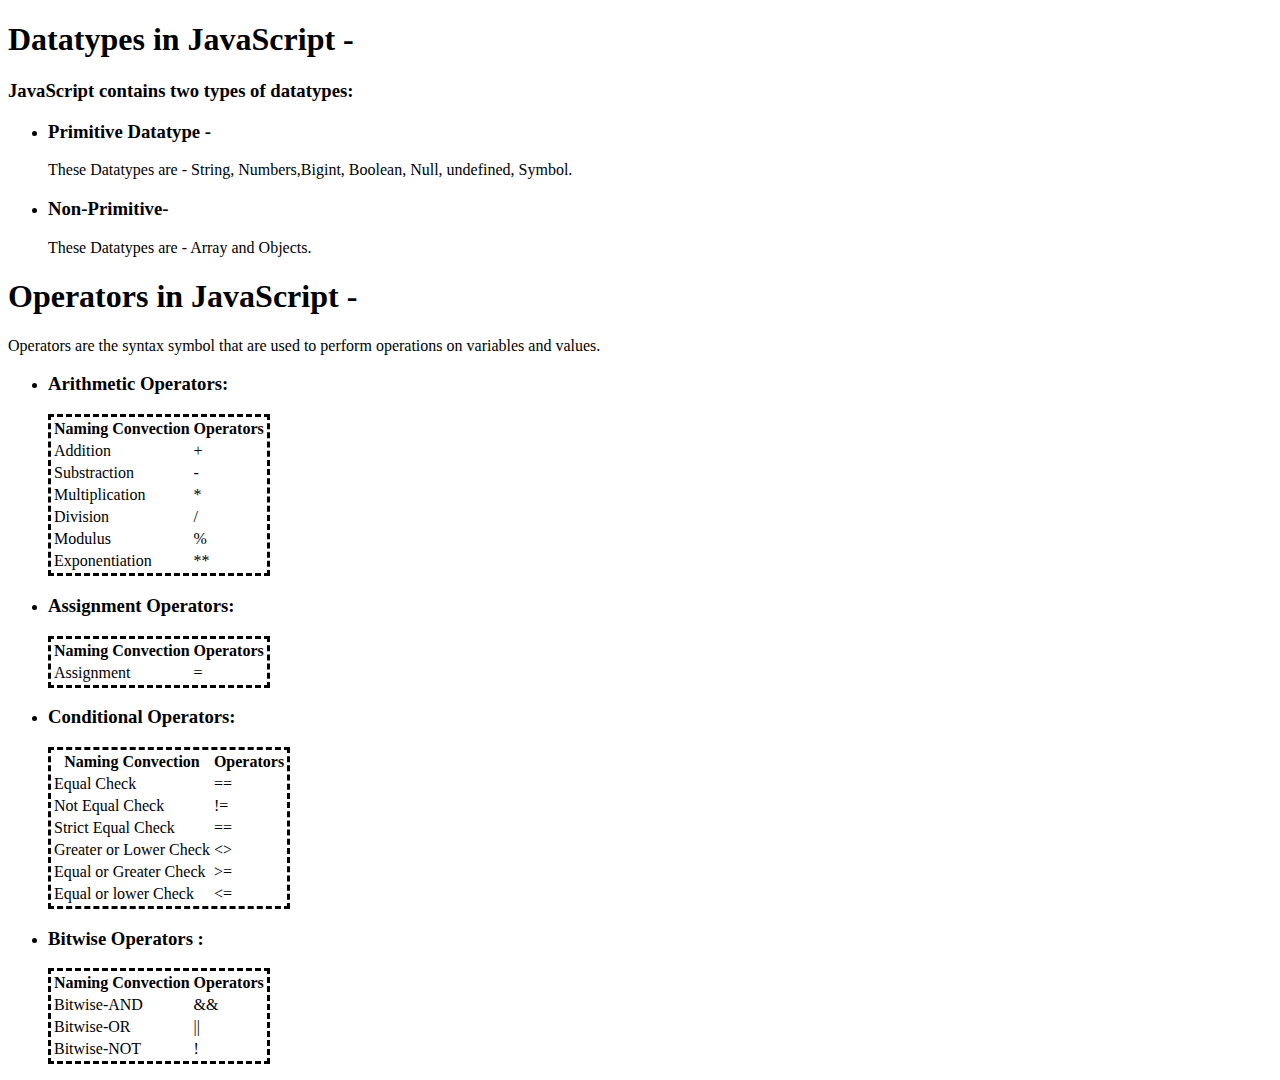
<file: index.html>
<!DOCTYPE html>
<html lang="en">
  <head>
    <meta charset="UTF-8" />
    <meta name="viewport" content="width=device-width, initial-scale=1.0" />
    <title>JavaScript Learning Page</title>
    <link rel="stylesheet" href="style.css" />
  </head>
  <body>
    <div class="datatypes">
      <h1>Datatypes in JavaScript -</h1>
      <h3>JavaScript contains two types of datatypes:</h3>
      <ul>
        <li>
          <h3>Primitive Datatype -</h3>
          <p>
            These Datatypes are - String, Numbers,Bigint, Boolean, Null,
            undefined, Symbol.
          </p>
        </li>
        <li>
          <h3>Non-Primitive-</h3>
          <p>These Datatypes are - Array and Objects.</p>
        </li>
      </ul>
    </div>
    <div class="Operators">
      <h1>Operators in JavaScript -</h1>
      <p>
        Operators are the syntax symbol that are used to perform operations on
        variables and values.
      </p>
      <ul>
        <div class="ArithmaticOpr">
          <li>
            <h3>Arithmetic Operators:</h3>
            <table class="operatorTable">
              <div class="innerbody">
                <tr>
                  <th>Naming Convection</th>
                  <th>Operators</th>
                </tr>
                <tr>
                  <td>Addition</td>
                  <td>+</td>
                </tr>
                <tr>
                  <td>Substraction</td>
                  <td>-</td>
                </tr>
                <tr>
                  <td>Multiplication</td>
                  <td>*</td>
                </tr>
                <tr>
                  <td>Division</td>
                  <td>/</td>
                </tr>
                <tr>
                  <td>Modulus</td>
                  <td>%</td>
                </tr>
                <tr>
                  <td>Exponentiation</td>
                  <td>**</td>
                </tr>
              </div>
            </table>
          </li>
        </div>
        <div class="AssignmentOpr">
          <li>
            <h3>Assignment Operators:</h3>
            <table class="operatorTable">
              <div class="innerbody">
                <tr>
                  <th>Naming Convection</th>
                  <th>Operators</th>
                </tr>
                <tr>
                  <td>Assignment</td>
                  <td>=</td>
                </tr>
              </div>
            </table>
          </li>
        </div>
        <div class="conditionalOpr">
          <li>
            <h3>Conditional Operators:</h3>
            <table>
              <table class="operatorTable">
                <div class="innerbody">
                  <tr>
                    <th>Naming Convection</th>
                    <th>Operators</th>
                  </tr>
                  <tr>
                    <td>Equal Check</td>
                    <td>==</td>
                  </tr>
                  <tr>
                    <td>Not Equal Check</td>
                    <td>!=</td>
                  </tr>
                  <tr>
                    <td>Strict Equal Check</td>
                    <td>==</td>
                  </tr>
                  <tr>
                    <td>Greater or Lower Check</td>
                    <td><></td>
                  </tr>
                  <tr>
                    <td>Equal or Greater Check</td>
                    <td>>=</td>
                  </tr>
                  <tr>
                    <td>Equal or lower Check</td>
                    <td><=</td>
                  </tr>
                </div>
              </table>
            </table>
          </li>
        </div>
        <div class="BitwiseOpr">
          <li>
            <h3>Bitwise Operators :</h3>
            <table class="operatorTable">
              <div class="innerbody">
                <tr>
                  <th>Naming Convection</th>
                  <th>Operators</th>
                </tr>
                <tr>
                  <td>Bitwise-AND</td>
                  <td>&&</td>
                </tr>
                <tr>
                  <td>Bitwise-OR</td>
                  <td> ||</td>
                </tr>
                <tr>
                  <td>Bitwise-NOT</td>
                  <td> ! </td>
                </tr>
              </div>
            </table>
          </li>
        </div>
      </ul>
    </div>
  </body>
</html>
</file>
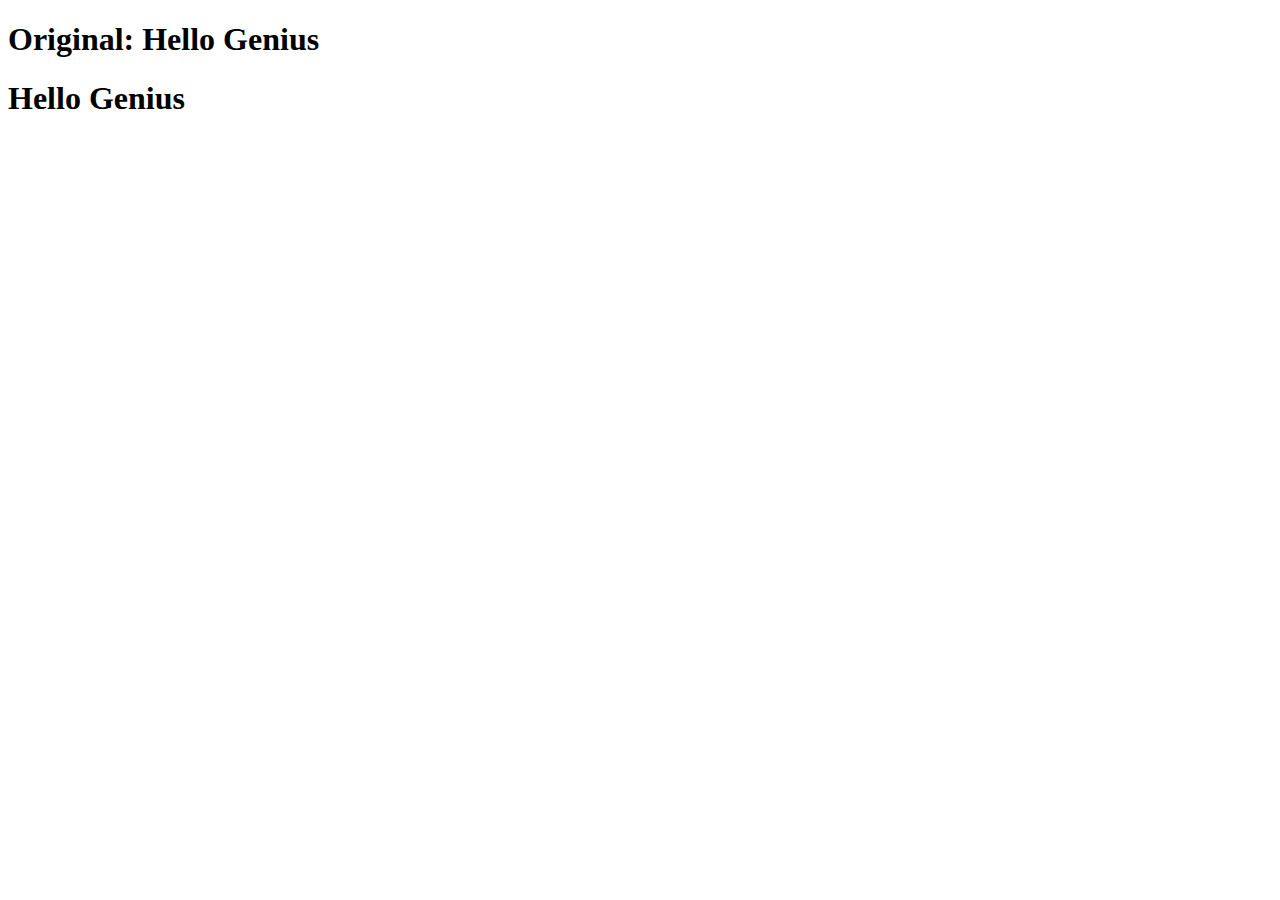
<file: Dom/index.html>
<!DOCTYPE html>
<html lang="en">
<head>
    <meta charset="UTF-8">
    <meta name="viewport" content="width=device-width, initial-scale=1.0">
    <title>The DOM</title>
</head>
<body>
    <div id="divEle">
        <h1 id="hello1">Original: Hello Genius</h1>
    </div>
        
    <h1 id="hello2">Hello Genius</h1>
    <script src="./script.js"></script>
</body>
</html>
</file>
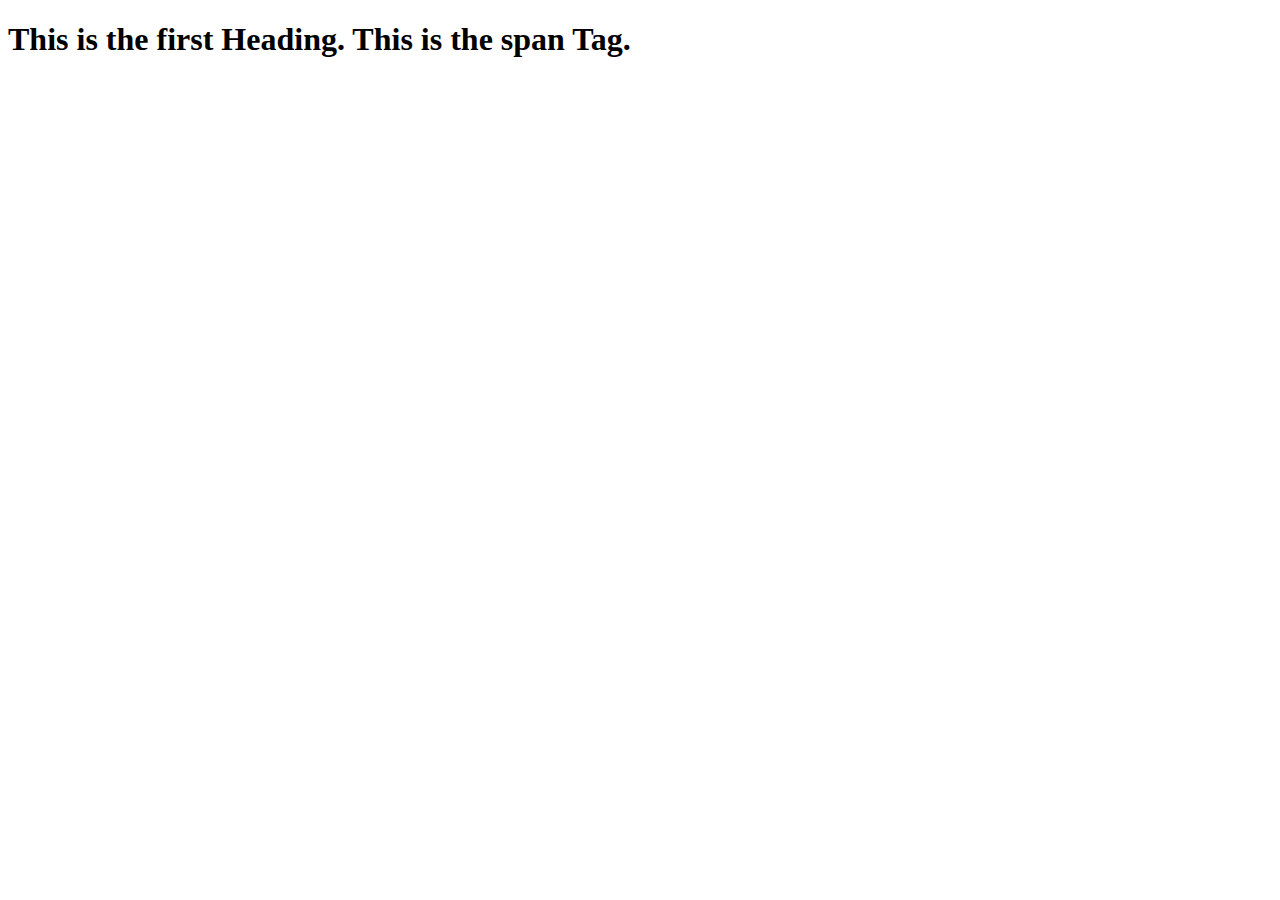
<file: Dom/domPage.html>
<!DOCTYPE html>
<html lang="en">
  <head>
    <meta charset="UTF-8" />
    <meta name="viewport" content="width=device-width, initial-scale=1.0" />
    <title>Dom Related Page</title>
  </head>
  <body>
    <div id="main-content">
      <div id="firstChildDiv">
        <h1 id="first-heading">This is the first Heading.
            <span>This is the span Tag.</span>          <!-- this  is comment -->
        </h1>
      </div>
    </div>
    <script>
      // Get the first child element of the main content div
      var first_child = document.getElementById("firstChildDiv");
      console.log(first_child.firstElementChild);
      const parentDiv = document.getElementById("main-content").children;
      for (const child of parentDiv) {
        console.log(child);
      }


      var text1 = document.getElementById("first-heading");
      console.log("This is the output for textcont:"+text1.textContent);
      console.log("This is the output for innerHTML:"+text1.innerHTML);

    </script>
  </body>
</html>
</file>
<file: style.css>
.body{
    background: #000;
    color: #fff;
    font-size: medium;
    font-style: normal;
    font-family: 'Courier New', Courier, monospace;
}
.operatorTable{
    display: table;
    border: #000;
    border-style: dashed;
}
</file>
